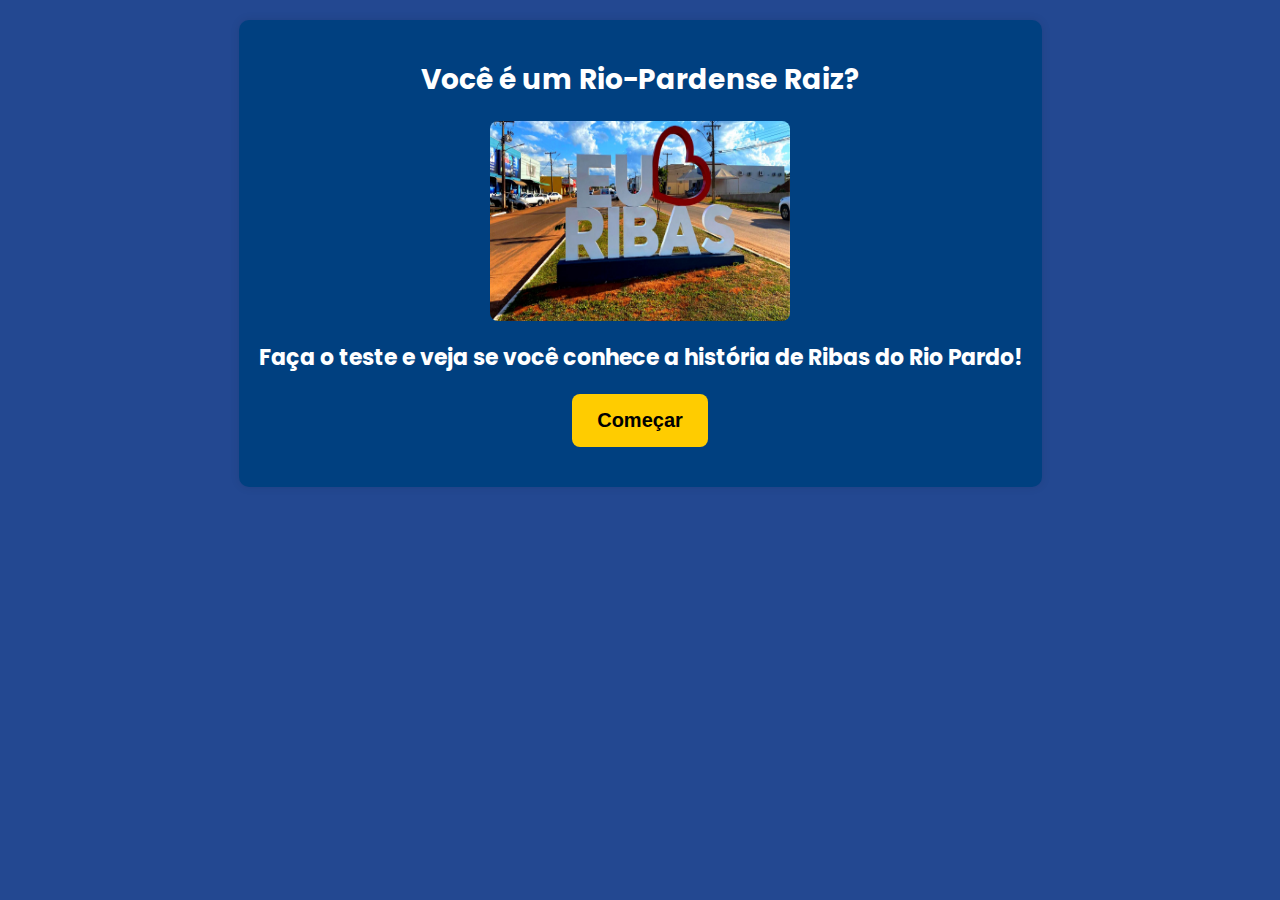
<file: index.html>
<!DOCTYPE html>
<html lang="pt-BR">
  <head>
    <meta charset="UTF-8" />
    <meta name="viewport" content="width=device-width, initial-scale=1.0" />
    <link rel="stylesheet" href="quizz.css" />
    <script src="quizz.js" defer></script>
    <title>Você conhece Ribas?</title>
    <meta property="og:title" content="Você conhece Ribas?" />
    <meta
      property="og:description"
      content="Faça o teste e veja se você conhece
    a história de Ribas do Rio Pardo!"
    />
    <meta
      property="og:image"
      itemprop="image"
      content="https://github.com/ramosdanyela/quizzribas/blob/main/image.png?raw=true"
    />
    <meta
      property="og:url"
      content="https://ramosdanyela.github.io/quizzribas/"
    />
    <meta property="og:type" content="website" />
    <!-- Descrição que aparece no compartilhamento -->
  </head>

  <body>
    <div class="initial-page"></div>

    <!--quizz questions dev-->
    <div class="question-container-master"></div>

    <!--see the right answers-->
    <div class="show-results"></div>

    <!--result page-->

    <div class="result-page"></div>

    <div class="right-answers"></div>
  </body>
</html>
</file>
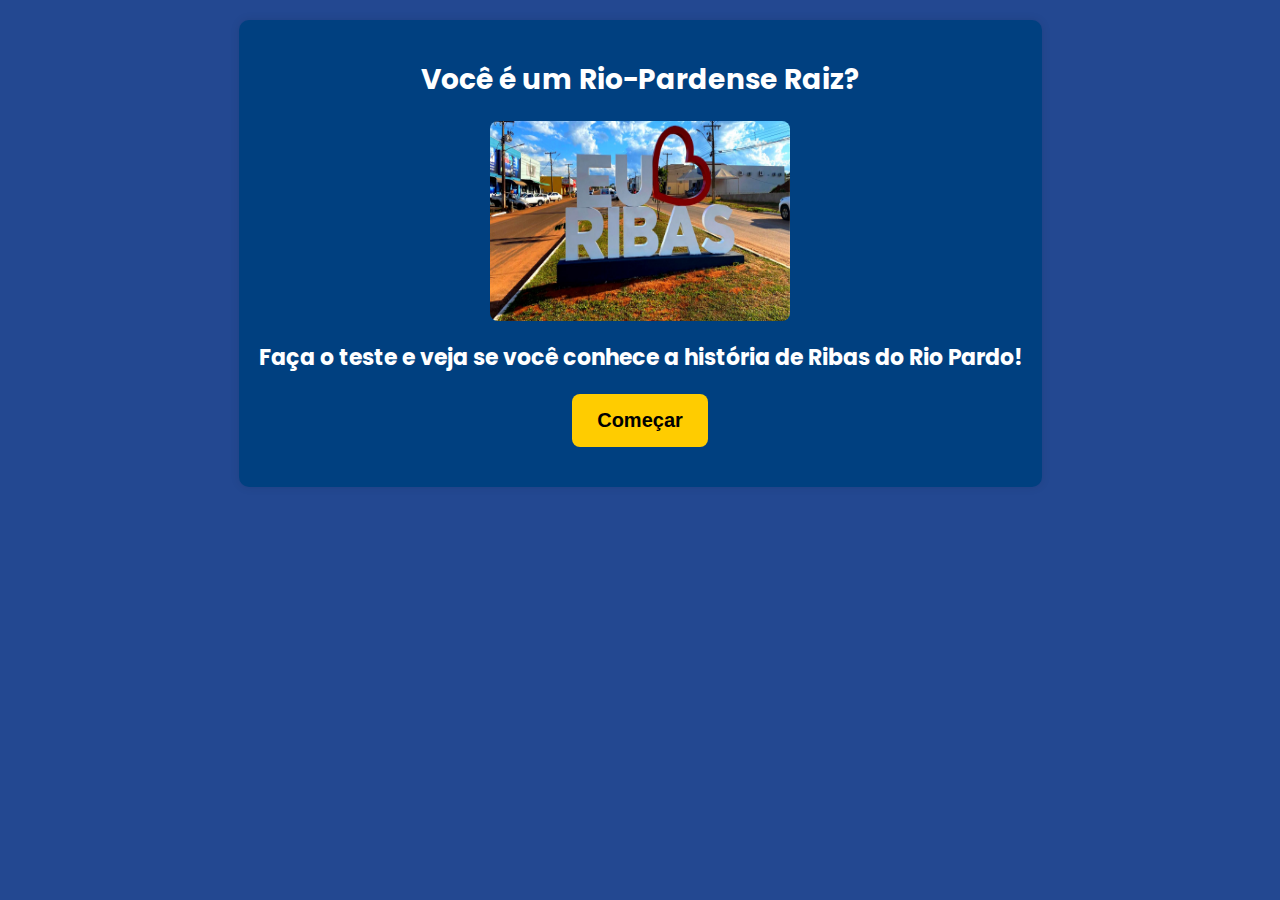
<file: quizz_cover.html>
<!DOCTYPE html>
<html lang="pt-BR">
  <head>
    <meta charset="UTF-8" />
    <meta name="viewport" content="width=device-width, initial-scale=1.0" />
    <link rel="stylesheet" href="quizz.css" />
    <script src="quizz.js" defer></script>
    <title>Você conhece Ribas?</title>
  </head>

  <body>
    <div class="initial-page"></div>

    <!--quizz questions dev--> 
    <div class="question-container-master"></div>

    <!--see the right answers-->
    <div class="show-results"></div>

    <!--result page-->

    <div class="result-page"></div>

    <div class="right-answers"></div>
  </body>
</html>
</file>
<file: quizz.css>
@import url("https://fonts.googleapis.com/css2?family=Poppins:wght@400;700&display=swap");

body {
  display: flex;
  flex-direction: column;
  background-color: #234891; /* Cor de fundo */
  border: none; /* Remover borda */
  color: white; /* Cor do texto */
  flex-direction: column;
  font-family: "Poppins", sans-serif !important;
  justify-content: center;
  align-items: center;
  margin: 0;
  padding: 0;
  box-sizing: border-box;
}

.initial-page,
.question-container,
.result-page,
.right-answers {
  padding: 20px;
  background-color: #004080; /* Cor de fundo para os containers */
  border-radius: 10px;
  margin: 20px auto;
  max-width: 800px;
  box-shadow: 0 0 10px rgba(0, 0, 0, 0.1);
  display: flex;
  flex-direction: column;
  align-items: center;
}

h1 {
  font-size: 28px;
  margin-bottom: 20px;
  text-align: center;
  color: #fff;
  width: 100%;
}

h2 {
  font-size: 22px;
  margin-bottom: 20px;
  text-align: center;
  color: #fff;
  width: 100%;
}

img {
  max-width: 100%;
  height: auto;
  border-radius: 8px;
  margin-bottom: 20px;
  display: block;
  margin-right: auto;
  margin-left: auto;
}

.result-text {
  gap: 20px;
}

.result-text img {
  max-width: 100%;
  height: auto;
  border-radius: 8px;
  margin-bottom: 20px;
  display: block;
  margin-right: unset !important;
  margin-left: unset !important;
  color: red;
  margin-bottom: unset !important;
}

button.btn {
  background-color: #ffcc00; /* Mantendo o amarelo original */
  color: #000;
  border: none;
  padding: 15px 25px;
  margin: 20px auto;
  font-size: 20px;
  font-weight: bold;
  border-radius: 8px;
  cursor: pointer;
  transition: background-color 0.3s ease;
  display: flex;
  align-items: center;
  justify-content: center;
}

button.btn:hover {
  background-color: #ff9900; /* Cor ligeiramente mais escura para hover */
}

.optionsFlexbox {
  padding-left: 10%;
  gap: 20px;
}

ul.optionsFlexbox {
  list-style-type: none;
  padding: 0;
  margin-top: 15px;
  display: flex;
  flex-direction: column;
  align-items: flex-start;
  width: 100%;
}

li.optionUnitClass {
  /* margin-bottom: 15px; */
  font-size: 20px; /* Aumentando a fonte das opções */
  color: #ffffff; /* Cor do texto das opções */
  display: flex;
  align-items: center;
}

input[type="radio"] {
  margin-right: 15px;
  transform: scale(1.5);
  accent-color: #ffcc00; /* Personalizando o estilo do radio button */
}

.resultPage .questionFlexbox,
.right-answers .question-box h2 {
  text-align: center;
  margin-bottom: 15px;
}

.question-box {
  border-bottom: 1px solid white;
  padding-bottom: 33px;
}

.question-container-master {
  width: 100%;
}

button#right-answers-btn {
  background-color: #ffcc00; /* Destaque para o botão */
  padding: 25px 35px; /* Aumentando o tamanho do botão */
  font-size: 45px; /* Aumentando o tamanho da fonte */
  font-weight: bold;
  cursor: pointer;
  display: block; /* Garante que o botão ocupe toda a largura disponível */
  text-align: center; /* Centraliza o texto no botão */
}

button#right-answers-btn:hover {
  background-color: #ff9900; /* Cor mais escura ao passar o mouse */
}

.resultPage .btn-container {
  display: flex;
  justify-content: flex-end;
  gap: 10px;
  width: 100%;
}

button#redo-btn,
button#share-btn {
  padding: 10px 20px;
  font-size: 16px;
  font-weight: bold;
  border-radius: 5px;
}

button#redo-btn:hover,
button#share-btn:hover {
  background-color: #ff9900; /* Cor de hover para os botões menores */
}

.gabarito {
  font-size: 18px; /* Aumentando a fonte do gabarito */
  color: #ffffff; /* Cor do texto do gabarito */
  margin-top: 10px;
}

.result-container {
  display: flex;
  flex-direction: column; /* Alinha o ícone e o texto verticalmente */
  align-items: center; /* Centraliza o conteúdo verticalmente */
  justify-content: flex-start; /* Centraliza o conteúdo horizontalmente */
  text-align: center; /* Centraliza o texto dentro do container */
  width: 100%; /* Garante que o container ocupe toda a largura disponível */
  margin-bottom: 10px; /* Espaçamento inferior */
}

.result-container .result-icon {
  display: flex;
  flex-direction: row;
  align-items: center; /* Centraliza o conteúdo verticalmente */
  justify-content: flex-start; /* Centraliza o conteúdo horizontalmente */
}

.result-container .result-text {
  display: flex;
  flex-direction: row;
  align-items: center; /* Centraliza o conteúdo verticalmente */
  justify-content: flex-start; /* Centraliza o conteúdo horizontalmente */
}

.result-container img {
  margin-right: 0;
  margin-bottom: 8px; /* Espaçamento entre o ícone e o texto */
}

button#show-results-btn {
  background-color: #ffcc00; /* Cor do botão */
  padding: 25px 35px; /* Aumentando o tamanho do botão */
  font-size: 32px; /* Aumentando o tamanho da fonte */
  font-weight: bold;
  margin: 40px auto; /* Centralizando e aumentando a margem superior e inferior */
  border-radius: 10px;
  cursor: pointer;
  display: block; /* Garante que o botão ocupe toda a largura disponível */
  text-align: center; /* Centraliza o texto no botão */
}

button#show-results-btn:hover {
  background-color: #ff9900; /* Cor mais escura ao passar o mouse */
}

.show-results {
  height: 100vh;
  align-items: center;
  justify-items: center;
}

.right-answers .btn {
  margin: 20px 20px 20px auto !important;
}

@media (max-width: 768px) {
  .initial-page,
  .question-container,
  .result-page,
  .right-answers {
    padding: 15px;
    margin: 10px;
    max-width: 100%;
  }

  h1 {
    font-size: 24px;
  }

  h2 {
    font-size: 20px;
  }

  button.btn {
    padding: 12px 20px;
    font-size: 18px;
  }

  button#show-results-btn {
    padding: 20px 30px; /* Ajuste do padding para telas menores */
    font-size: 24px; /* Ajuste do tamanho da fonte */
    margin-top: 30px;
    margin-bottom: 20px;
  }

  #right-answers-btn {
    font-family: "Poppins", sans-serif !important;
    font-size: 24px !important;
  }
}
</file>
